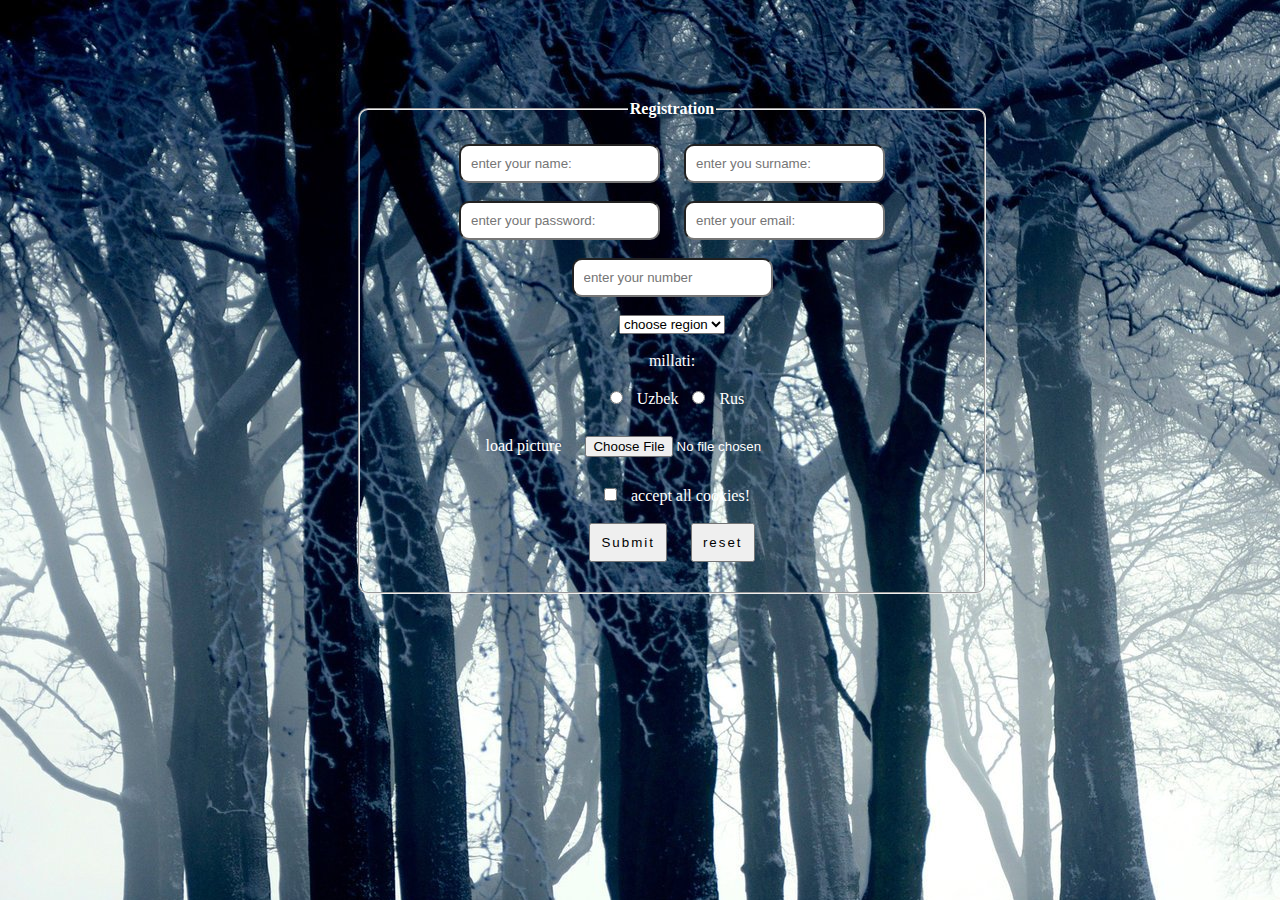
<file: 2-lesson of web/index.html>
<!DOCTYPE html>
<html lang="en">

<head>
    <meta charset="UTF-8">
    <meta http-equiv="X-UA-Compatible" content="IE=edge">
    <meta name="viewport" content="width=device-width, initial-scale=1.0">
    <link rel="stylesheet" href="style.css">
    <title>Document</title>
</head>

<body>
    <fieldset>
        <legend> <strong> Registration </strong></legend>
        <form action="">

            <input type="text" placeholder="enter your name:" required>
            <input type="text" placeholder="enter you surname:" required> <br> <br>
            <input type="password" placeholder="enter your password:" required> 
            <input type="email" placeholder="enter your email:" required> <br> <br>
            <input type="number" placeholder="enter your number" required> <br> <br>

            <select name="" id="">
                <option value="">choose region</option>
                <option value="">sirdaryo</option>
                <option value="">samarqand</option>
                <option value="">buxoro</option>
            </select> <br> <br> 

            millati: <br> <br>
            <input name="millat" type="radio"> Uzbek
            <input name="millat" type="radio"> Rus <br> <br>
            <label for="rasm">load picture</label>
            <input name="rasm" type="file"> <br> <br>
            <input type="checkbox"> accept all cookies! <br> <br>


            <button>Submit</button>
            <button>reset</button>
        </form>
    </fieldset>
</body>

</html>
</file>
<file: 2-lesson of web/style.css>
fieldset{
    width: 600px;
    text-align: center;
    margin-left: 350px;
    margin-top: 100px;
    border-radius: 10px;
}
form{
    padding: 20px 20px 20px 20px;
}
input{
    padding: 10px;    
    margin-right: 10px;
    margin-left: 10px;
    border-radius: 10px;
}
body{
    background-image: url(./background_picture/image_3.jpg);
}
form{
    color: #fff;
}
legend{
    color: #fff;
}
button{
    padding: 10px;
    margin-right: 10px;
    margin-left: 10px;
    color: black;
    letter-spacing: 2px;
}
</file>
